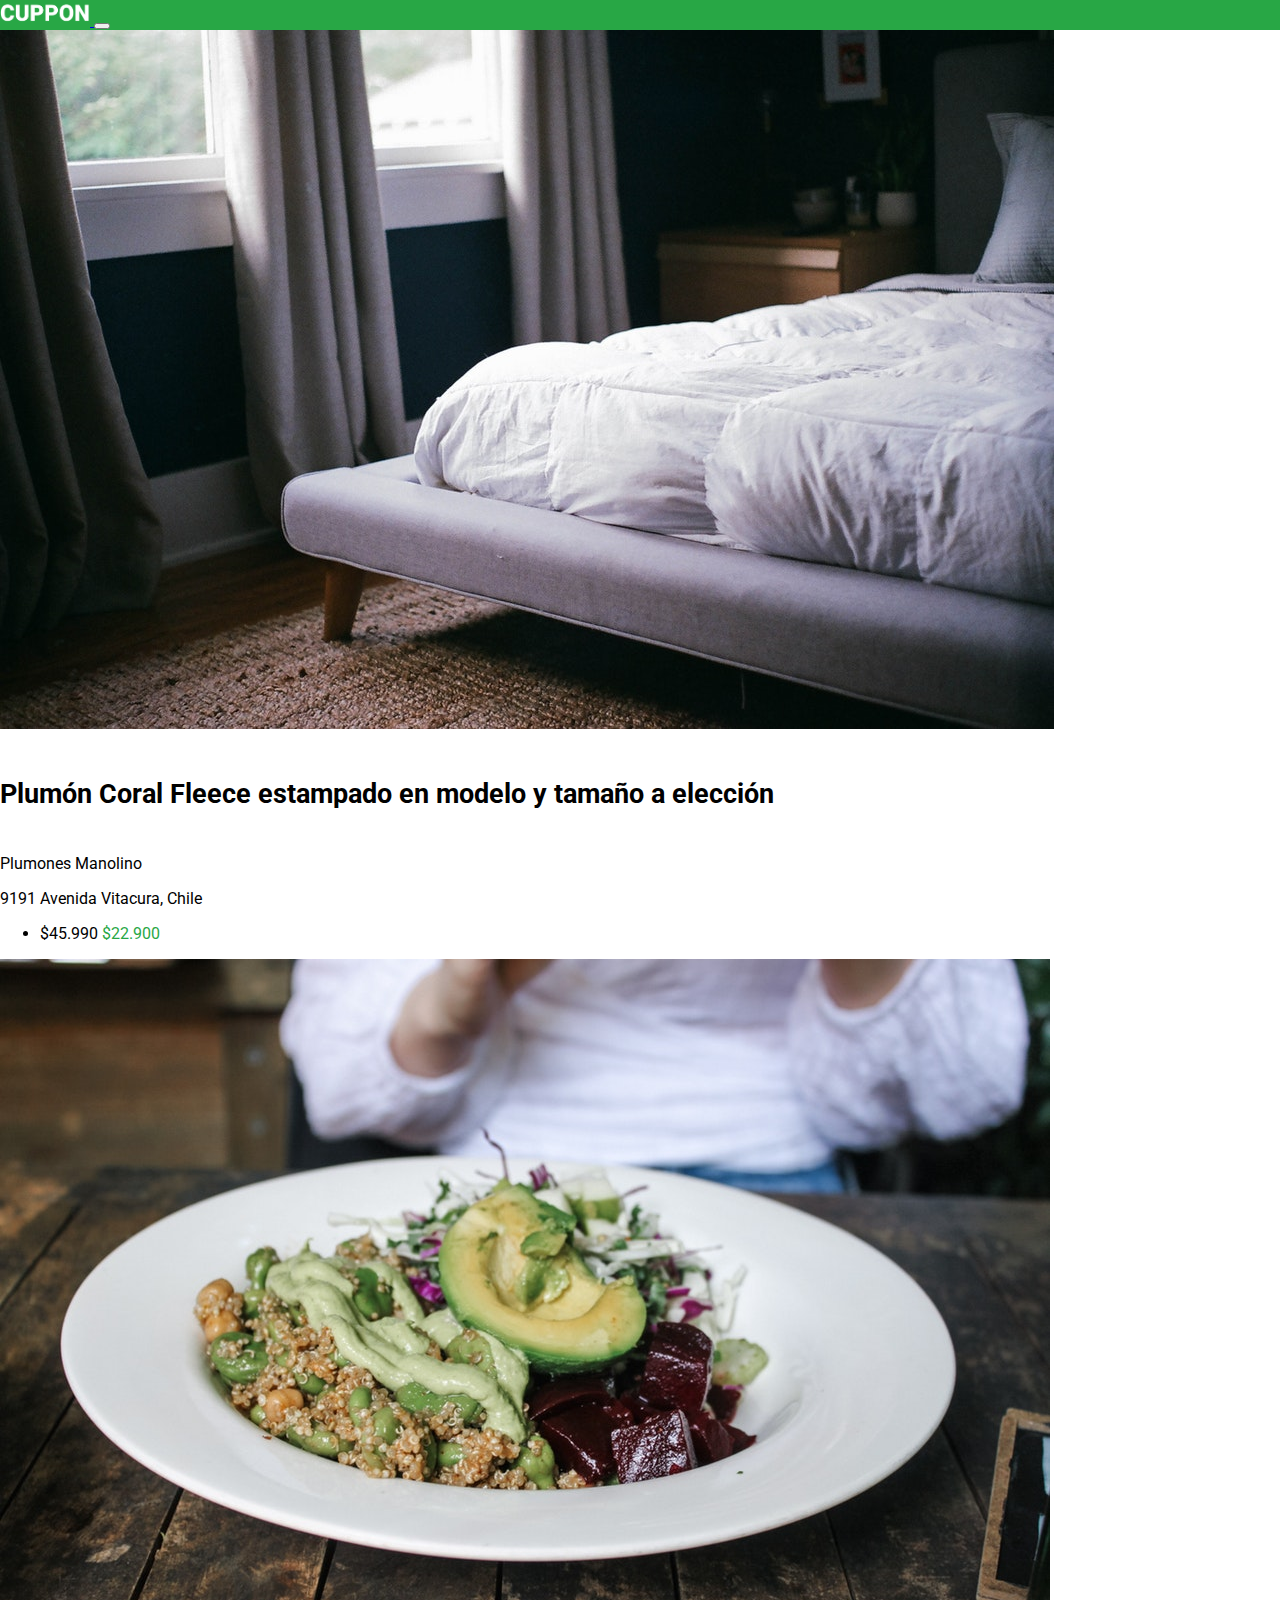
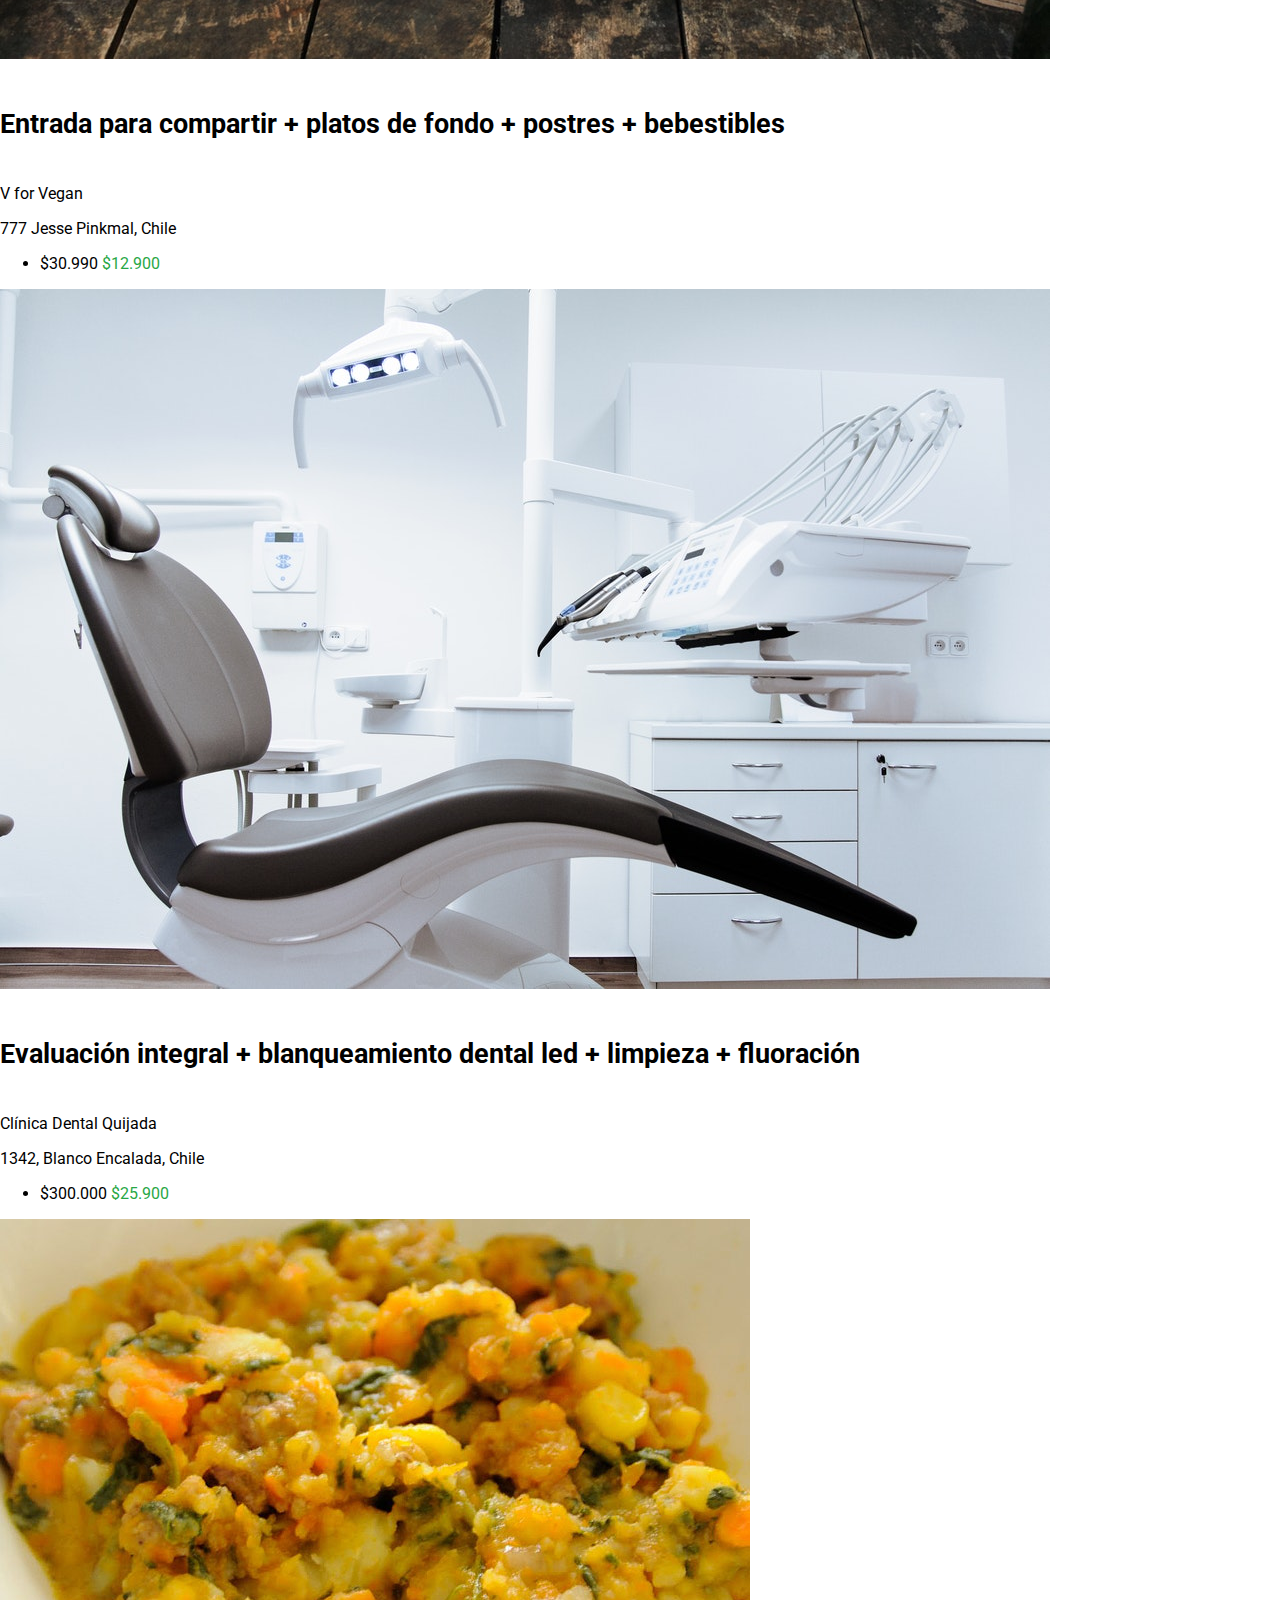
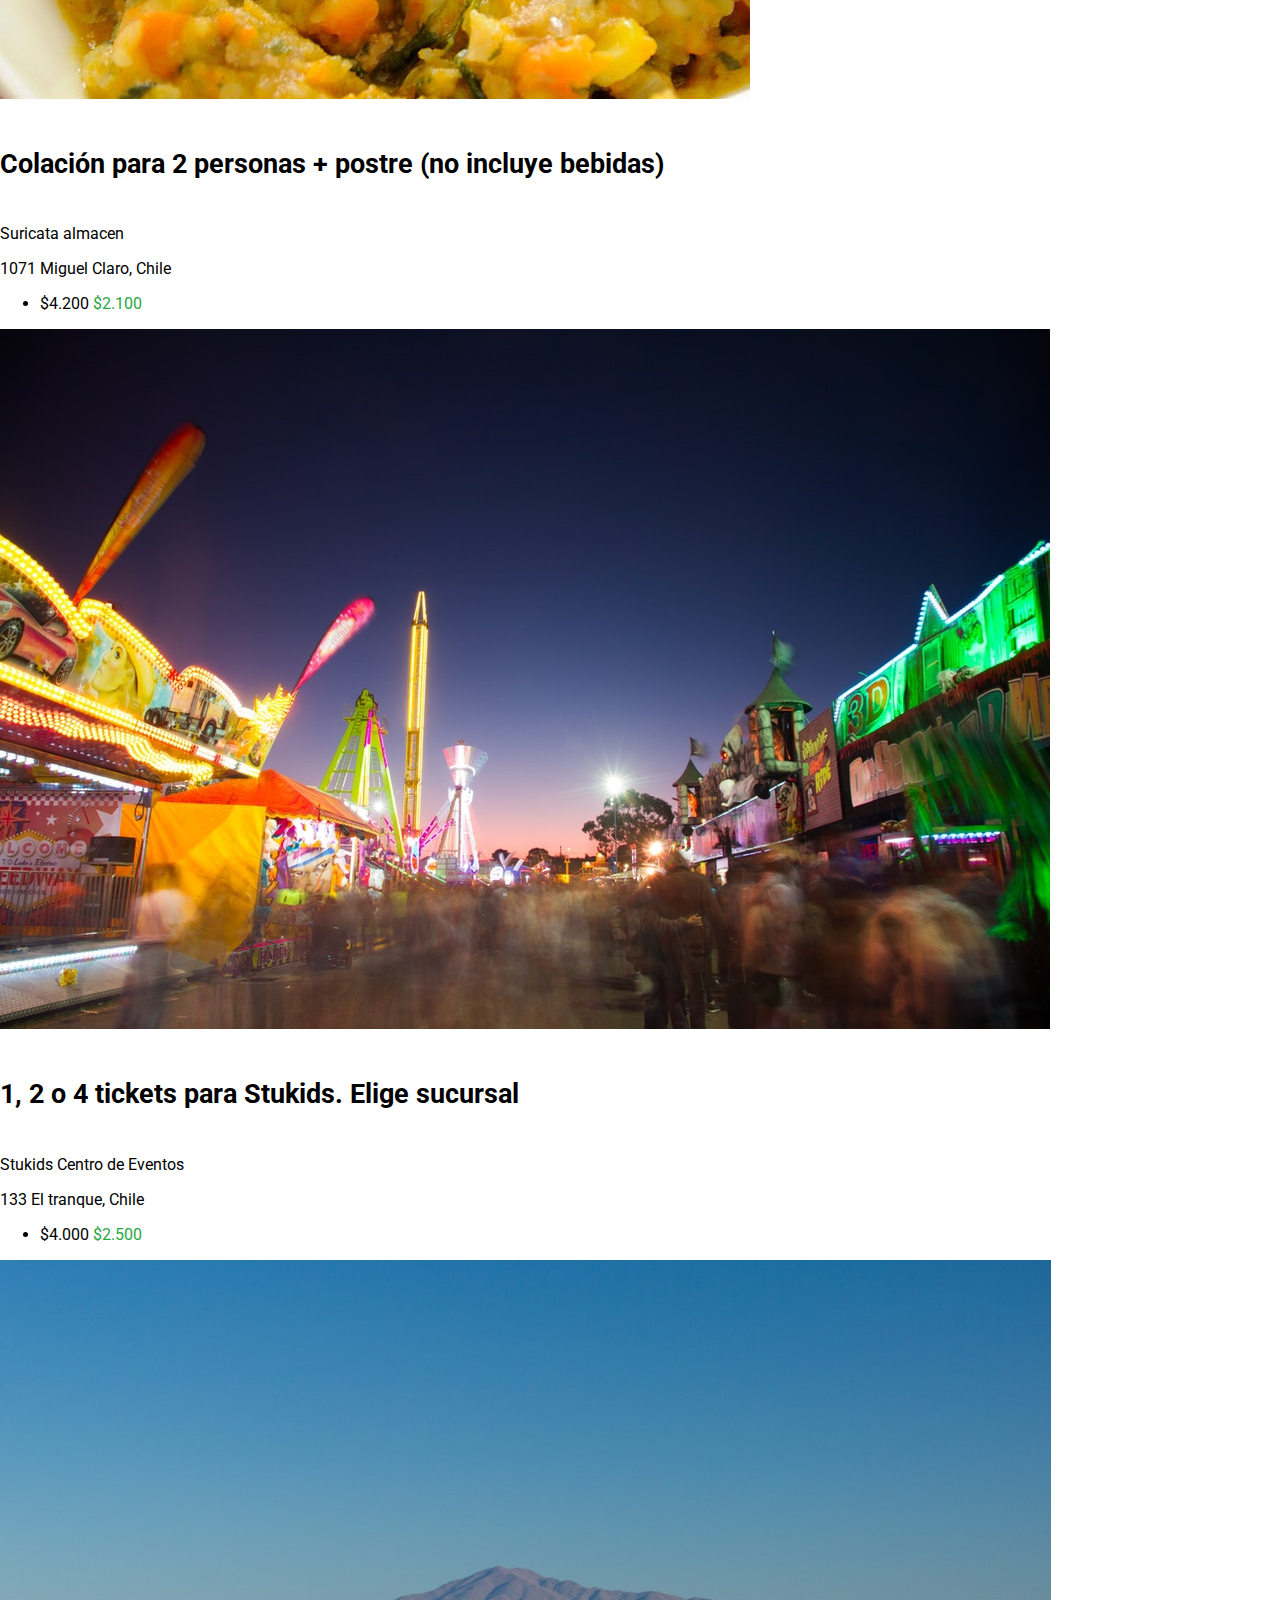
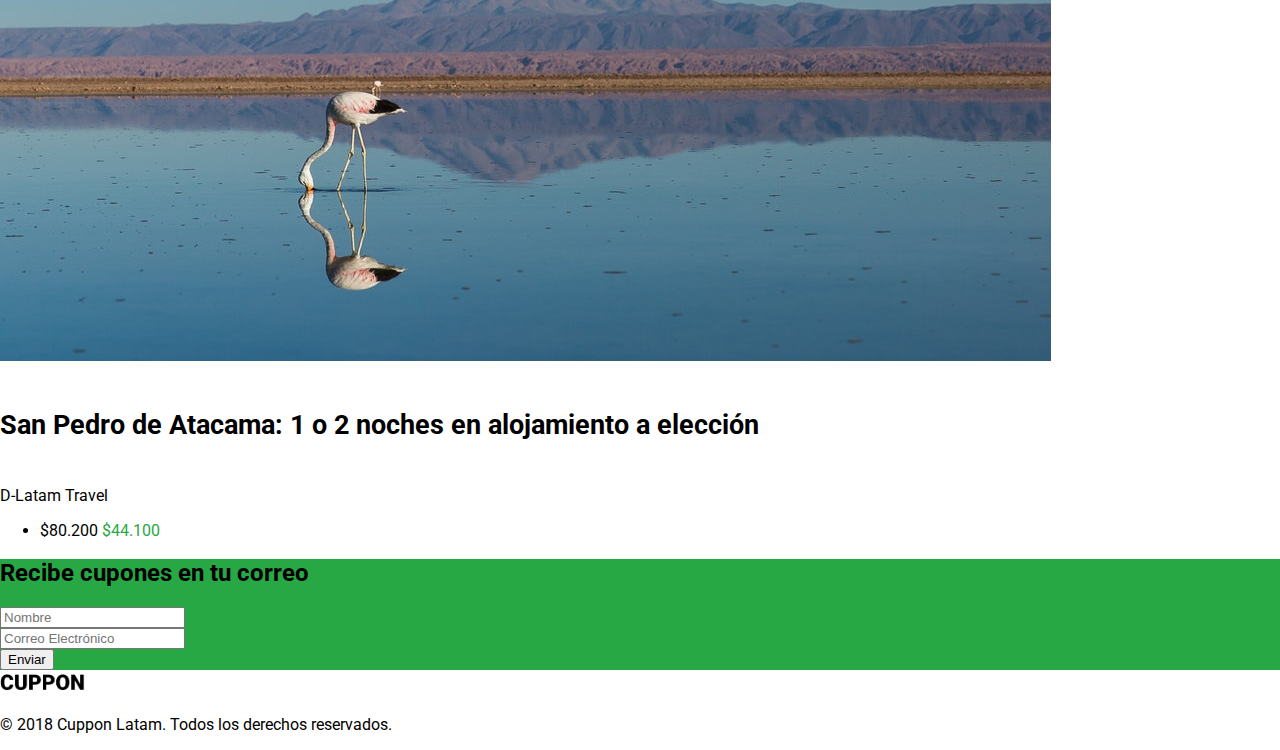
<file: index.html>
<!DOCTYPE html>
<html lang="en">
  <head>
    <meta charset="UTF-8" />
    <meta http-equiv="X-UA-Compatible" content="IE=edge" />
    <meta name="viewport" content="width=device-width, initial-scale=1.0" />
    <link rel="preconnect" href="https://fonts.googleapis.com" />
    <link rel="preconnect" href="https://fonts.gstatic.com" crossorigin />
    <link
      href="https://fonts.googleapis.com/css2?family=Roboto:wght@300;500&display=swap"
      rel="stylesheet"
    />
    <link
      rel="stylesheet"
      href="https://cdnjs.cloudflare.com/ajax/libs/font-awesome/6.1.1/css/all.min.css"
      integrity="sha512-KfkfwYDsLkIlwQp6LFnl8zNdLGxu9YAA1QvwINks4PhcElQSvqcyVLLD9aMhXd13uQjoXtEKNosOWaZqXgel0g=="
      crossorigin="anonymous"
      referrerpolicy="no-referrer"
    />
    <link
      href="https://cdn.jsdelivr.net/npm/bootstrap@5.1.3/dist/css/bootstrap.min.css"
      rel="stylesheet"
      integrity="sha384-1BmE4kWBq78iYhFldvKuhfTAU6auU8tT94WrHftjDbrCEXSU1oBoqyl2QvZ6jIW3"
      crossorigin="anonymous"
    />
    <link rel="stylesheet" href="assets/css/style.css" />
    <title>Cuppon</title>
  </head>


  <body>
    <nav class="navbar navbar-expand-lg navbar-dark bg-green">
      <div class="container-fluid">
        <a class="navbar-brand" href="#">
          <img class="logo-white" src="assets/img/logo-white.png" alt="logo-cuppon"/>
        </a>
        <button class="navbar-toggler" type="button" data-bs-toggle="collapse" data-bs-target="#navbarSupportedContent" aria-controls="navbarSupportedContent" aria-expanded="false" aria-label="Toggle navigation">
          <span class="navbar-toggler-icon"></span>
        </button>
        <div class="collapse navbar-collapse" id="navbarSupportedContent">
        </div>
      </div>
    </nav>

    <main class="container">
      <section class="row">
        <div class="col-12 col-md-6 col-lg-4">
          <div class="card my-5">
            <img src="./assets/img/cupon-1.jpg" class="card-img-top" alt="plumon" />
            <div class="card-body">
              <h5 class="card-title fw-light">
                Plumón Coral Fleece estampado en modelo y tamaño a elección
              </h5>
              <p class="card-text m-0 fw-light">Plumones Manolino</p>
              <p class="fw-light">
                <i class="fa-solid fa-location-dot fa-2xs"></i>
                9191 Avenida Vitacura, Chile
              </p>
              <ul class="list-group list-group-flush text-right border-top">
                <li class="list-group-item ms-auto">
                  $45.990
                  <span class="h5 green">$22.900</span>
                </li>
              </ul>
            </div>
          </div>
        </div>
        <div class="col-12 col-md-6 col-lg-4">
          <div class="card my-5">
            <img src="assets/img/cupon-2.jpg" class="card-img-top" alt="plato-fondo"/>
            <div class="card-body">
              <h5 class="card-title fw-light">
                Entrada para compartir + platos de fondo + postres + bebestibles
              </h5>
              <p class="card-text m-0 fw-light">V for Vegan</p>
              <p class="fw-light">
                <i class="fa-solid fa-location-dot fa-2xs"></i>
                777 Jesse Pinkmal, Chile
              </p>
              <ul class="list-group list-group-flush text-right border-top">
                <li class="list-group-item ms-auto">
                  $30.990
                  <span class="h5 green">$12.900</span>
                </li>
              </ul>
            </div>
          </div>
        </div>
        <div class="col-12 col-md-6 col-lg-4">
          <div class="card my-5">
            <img src="assets/img/cupon-3.jpg" class="card-img-top" alt="blanqueamiento"/>
            <div class="card-body">
              <h5 class="card-title fw-light">
                Evaluación integral + blanqueamiento dental led + limpieza + fluoración
              </h5>
              <p class="card-text m-0 fw-light">Clínica Dental Quijada</p>
              <p class="fw-light">
                <i class="fa-solid fa-location-dot fa-2xs"></i>
                1342, Blanco Encalada, Chile
              </p>
              <ul class="list-group list-group-flush text-right border-top">
                <li class="list-group-item ms-auto">
                  $300.000
                  <span class="h5 green">$25.900</span>
                </li>
              </ul>
            </div>
          </div>
        </div>
        <div class="col-12 col-md-6 col-lg-4">
          <div class="card my-5">
            <img src="assets/img/cupon-4.jpg" class="card-img-top" alt="colacion"/>
            <div class="card-body">
              <h5 class="card-title fw-light">
                Colación para 2 personas + postre (no incluye bebidas) 
              </h5>
              <p class="card-text m-0 fw-light">Suricata almacen</p>
              <p class="fw-light">
                <i class="fa-solid fa-location-dot fa-2xs"></i>
                1071 Miguel Claro, Chile
              </p>
 
              <ul class="list-group list-group-flush text-right border-top">
                <li class="list-group-item ms-auto">
                  $4.200
                  <span class="h5 green">$2.100</span>
                </li>
              </ul>
            </div>
          </div>
        </div>
        <div class="col-12 col-md-6 col-lg-4">
          <div class="card my-5">
            <img src="assets/img/cupon-5.jpg" class="card-img-top" alt="stukids" />
            <div class="card-body">
              <h5 class="card-title fw-light">
                1, 2 o 4 tickets para Stukids. Elige sucursal
              </h5>
              <p class="card-text m-0 fw-light">Stukids Centro de Eventos</p>
              <p class="fw-light">
                <i class="fa-solid fa-location-dot fa-2xs"></i>
                133 El tranque, Chile
              </p>
              <ul class="list-group list-group-flush text-right border-top">
                <li class="list-group-item ms-auto">
                  $4.000
                  <span class="h5 green">$2.500</span>
                </li>
              </ul>
            </div>
          </div>
        </div>
        <div class="col-12 col-md-6 col-lg-4">
          <div class="card my-5">
            <img src="assets/img/cupon-6.jpg" class="card-img-top" alt="atacama"/>
            <div class="card-body">
              <h5 class="card-title fw-light">
                San Pedro de Atacama: 1 o 2 noches en alojamiento a elección
              </h5>
              <p class="card-text m-0 fw-light">D-Latam Travel</p>
              <ul class="list-group list-group-flush text-right border-top">
                <li class="list-group-item ms-auto">
                  $80.200
                  <span class="h5 green">$44.100</span>
                </li>
              </ul>
            </div>
          </div>
        </div>
      </section>
    </main>
    <section class="container-fluid bg-green pb-3">
      <div class="container py-4">
        <h2 class="text-center my-3 text-white mt-4">
          Recibe cupones en tu correo
        </h2>
      </div>
      <form>
        <div class="form-group mb-3">
          <input type="text " class="form-control" placeholder="Nombre" />
        </div>
        <div class="form-group mb-3">
          <input
            type="text"
            class="form-control"
            placeholder="Correo Electrónico"
          />
        </div>
        <div class="text-center mb-2">
          <button type="submit" class="btn btn-light btn-lg px-4 fs-6">
            Enviar
          </button>
        </div>
      </form>
    </section>



    <footer class="text-center my-4 text-secondary">
      <img
        width="85px"
        class="mb-2"
        src="assets/img/logo-black.png"
        alt="logo negro"
      />
      <p class="mx-5 fw-light">
        © 2018 Cuppon Latam. Todos los derechos reservados.
      </p>
    </footer>

    <script
      src="https://cdn.jsdelivr.net/npm/@popperjs/core@2.10.2/dist/umd/popper.min.js"
      integrity="sha384-7+zCNj/IqJ95wo16oMtfsKbZ9ccEh31eOz1HGyDuCQ6wgnyJNSYdrPa03rtR1zdB"
      crossorigin="anonymous"
    ></script>
    <script
      src="https://cdn.jsdelivr.net/npm/bootstrap@5.1.3/dist/js/bootstrap.min.js"
      integrity="sha384-QJHtvGhmr9XOIpI6YVutG+2QOK9T+ZnN4kzFN1RtK3zEFEIsxhlmWl5/YESvpZ13"
      crossorigin="anonymous"
    ></script>
  </body>
</html>
</file>
<file: assets/css/style.css>
body {
  margin: 0;
  padding: 0;
  box-sizing: border-box;
  font-family: "Roboto", sans-serif;
}
.bg-green {
  background-color: #28a745;
}
.green {
  color: #28a745;
}
.logo-white {
  width: 90px;
}
.card-title {
  font-size: 20pt;
}
.form-control {
  font-weight: 300;
}
</file>
